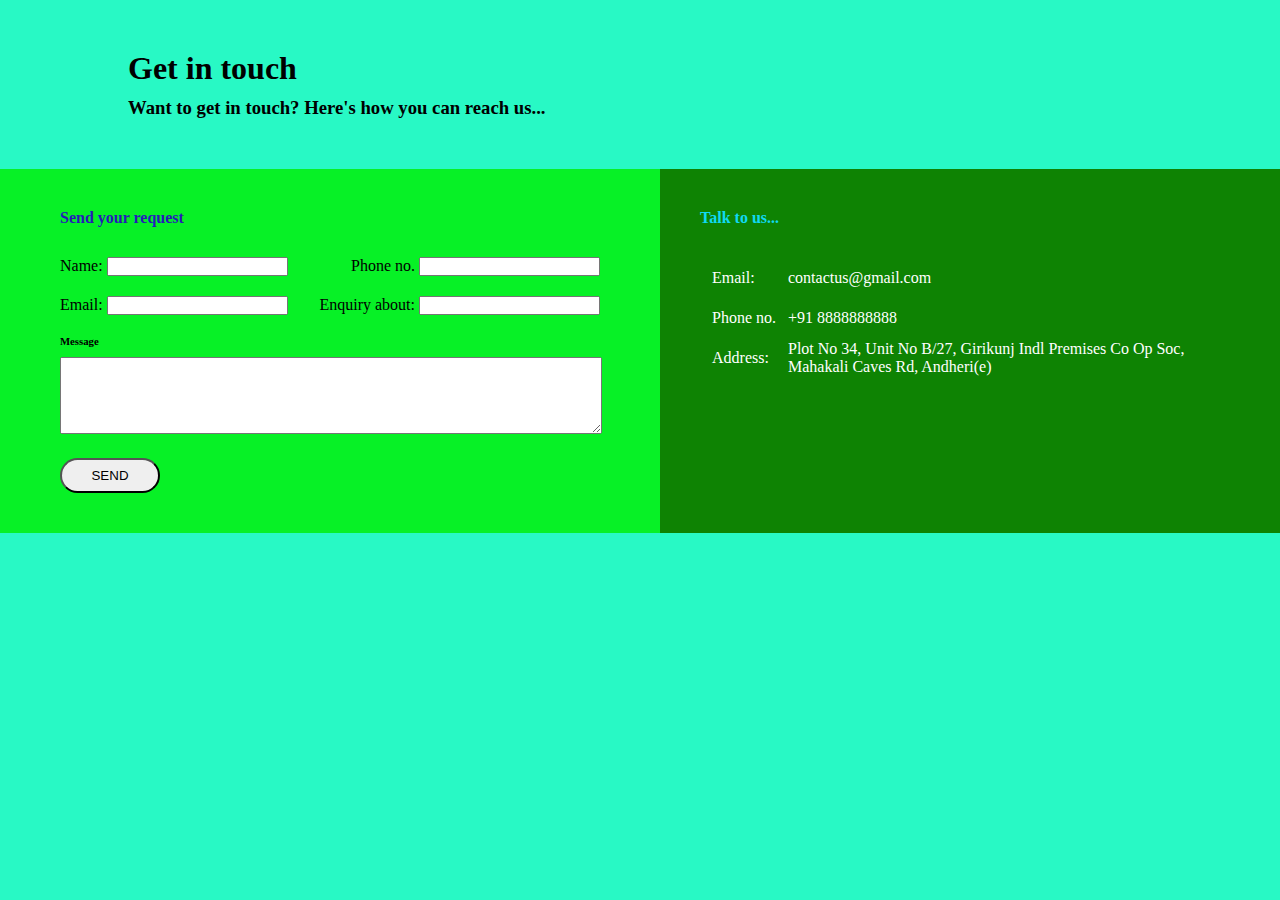
<file: contactus.html>
<!DOCTYPE html>
<html lang="en">
<head>
    <meta charset="UTF-8">
    <meta http-equiv="X-UA-Compatible" content="IE=edge">
    <meta name="viewport" content="width=device-width, initial-scale=1.0">
    <title>Document</title>
    <link rel="stylesheet" href="styleAK.css">
</head>
<body>
    <div class="container">
        <h1>Get in touch<h1>
        <h3>Want to get in touch? Here's how you can reach us...</h3>
    </div>
    <div class="contact">
       <div class="contact-left">
           <h4>Send your request</h4>
           <form>
               <div class="input-row">
                   <div class="input-group">
                      <p>Name: <input type="text"></p>
                   </div>
                   <div class="input-group">
                    <p>Phone no. <input type="text"></p>
                   </div>
                </div>
                <div class="input-row">
                   <div class="input-group">
                    <p>Email: <input type="email"></p>
                   </div>
                   <div class="input-group">
                    <p>Enquiry about: <input type="text"></p>
                   </div>
                </div>
                <h6>Message</h6>
                <textarea name="message"  cols="20" rows="5"></textarea>
                <button type ="submit">SEND</button>
           </form>
       </div>
       <div class="contact-right">
           <h4>Talk to us...</h4>
           <table>
               <tr>
                   <td>Email:</td>
                   <td>contactus@gmail.com</td>
               </tr>
               <tr>
                <td>Phone no.</td>
                <td>+91 8888888888</td>
                </tr>
                <tr>
                    <td>Address:</td>
                    <td> Plot No 34, Unit No B/27, Girikunj Indl Premises Co Op Soc,<br> Mahakali Caves Rd, Andheri(e) </td>
                    </tr>
           </table>
       </div>
    </div>
</body>
</html>
</file>
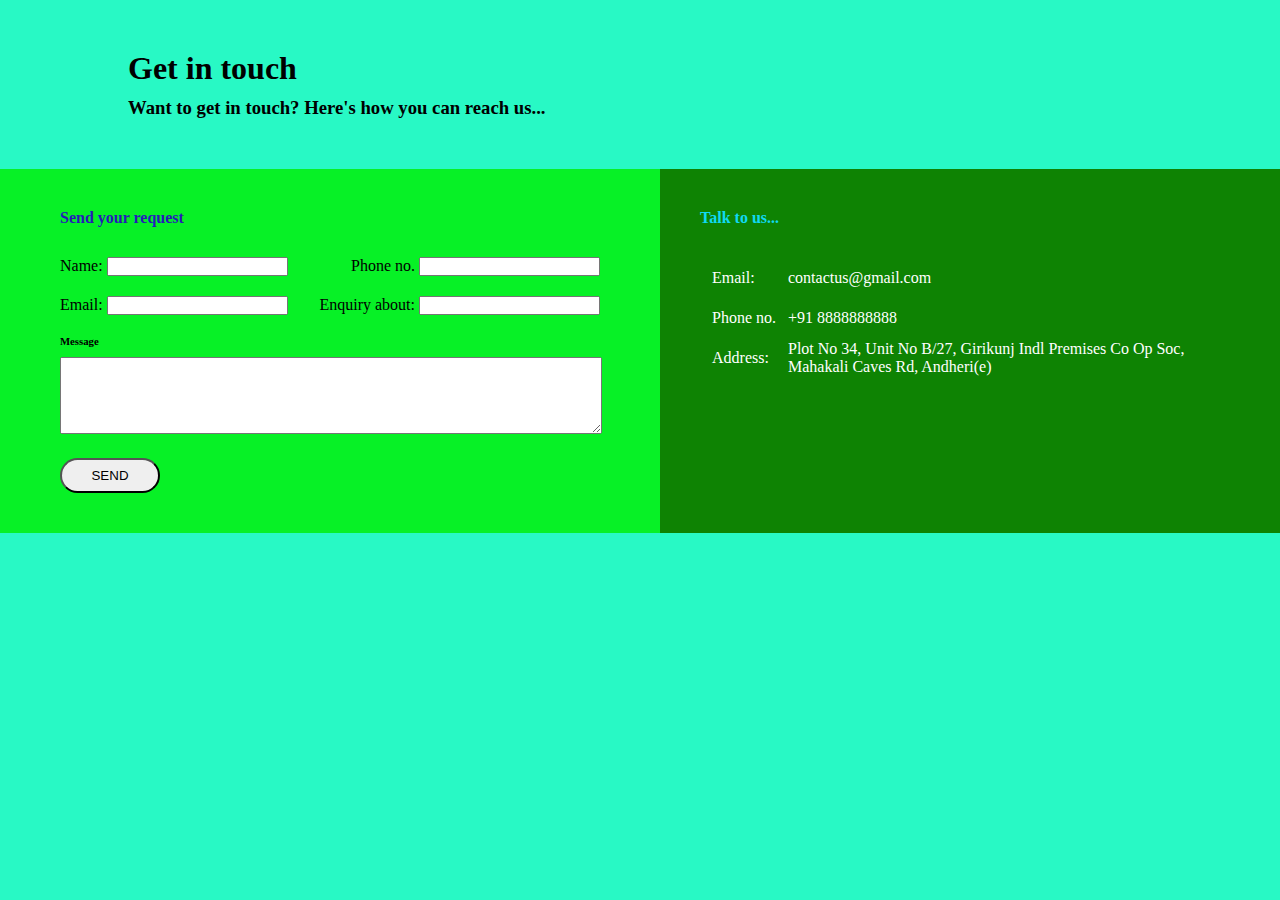
<file: contactUsAK.html>
<!DOCTYPE html>
<html lang="en">
<head>
    <meta charset="UTF-8">
    <meta http-equiv="X-UA-Compatible" content="IE=edge">
    <meta name="viewport" content="width=device-width, initial-scale=1.0">
    <title>Document</title>
    <link rel="stylesheet" href="styleAK.css">
</head>
<body>
    <div class="container">
        <h1>Get in touch<h1>
        <h3>Want to get in touch? Here's how you can reach us...</h3>
    </div>
    <div class="contact">
       <div class="contact-left">
           <h4>Send your request</h4>
           <form>
               <div class="input-row">
                   <div class="input-group">
                      <p>Name: <input type="text"></p>
                   </div>
                   <div class="input-group">
                    <p>Phone no. <input type="text"></p>
                   </div>
                </div>
                <div class="input-row">
                   <div class="input-group">
                    <p>Email: <input type="email"></p>
                   </div>
                   <div class="input-group">
                    <p>Enquiry about: <input type="text"></p>
                   </div>
                </div>
                <h6>Message</h6>
                <textarea name="message"  cols="20" rows="5"></textarea>
                <button type ="submit">SEND</button>
           </form>
       </div>
       <div class="contact-right">
           <h4>Talk to us...</h4>
           <table>
               <tr>
                   <td>Email:</td>
                   <td>contactus@gmail.com</td>
               </tr>
               <tr>
                <td>Phone no.</td>
                <td>+91 8888888888</td>
                </tr>
                <tr>
                    <td>Address:</td>
                    <td> Plot No 34, Unit No B/27, Girikunj Indl Premises Co Op Soc,<br> Mahakali Caves Rd, Andheri(e) </td>
                    </tr>
           </table>
       </div>
    </div>
</body>
</html>
</file>
<file: styleAK.css>
*{
    margin: 0;
    padding: 0;
}
body{
    background: rgba(4, 248, 187, 0.856);
}
.container{
    width: 80%;
    margin: 50px auto;
}
.contact{
    background: white;
    display: flex;
}
.contact-left{
    flex-basis: 60%;
    padding: 40px 60px;
    background: rgb(7, 241, 38);
}
.contact-right{
    flex-basis: 60%;
    padding: 40px;
    background: rgb(14, 131, 3);
}
h1{
    margin-bottom: 10px;
}
.input-row{
    display: flex;
    justify-content: space-between;
    margin-bottom: 20px;
}
textarea{
    width: 100%;
    margin-top: 10px;
}
button{
    width: 100px;
    height: 35px;
    border-radius:30px;
    margin-top: 20px;
}
.contact-left h4{
    color: rgb(37, 27, 185);
    margin-bottom: 30px;
    font-weight: 600;
}
.contact-right h4{
    color: rgb(16, 217, 243);
    margin-bottom: 30px;
    font-weight: 600;
}
td{
    color: white;
}
tr td:first-child{
    padding: 10px;
}
</file>
